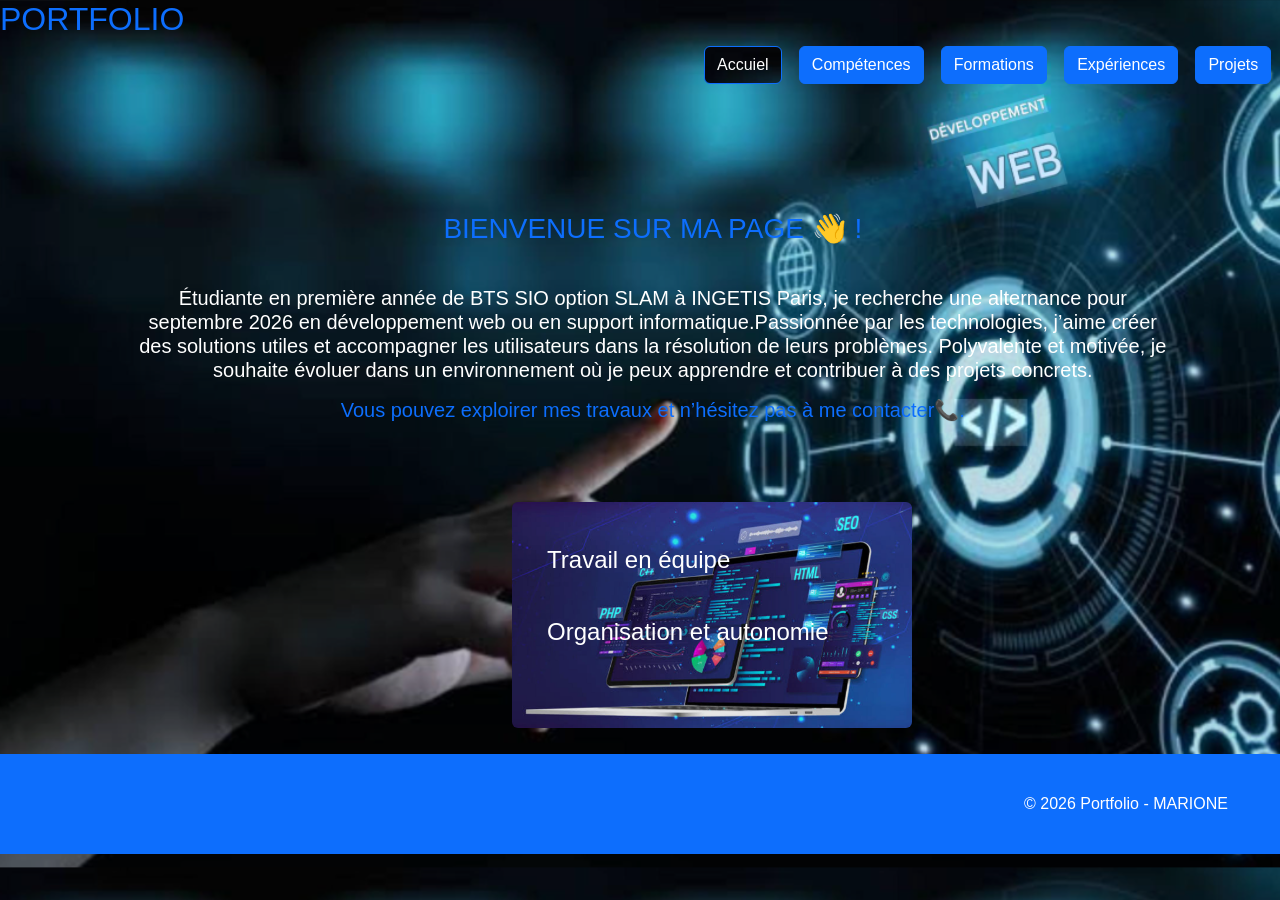
<file: index.html>
<!DOCTYPE html>
<html lang="en">
<head>
    <meta charset="UTF-8">
    <meta name="viewport" content="width=device-width, initial-scale=1.0">
    <link rel="stylesheet" href="bootstrap-5.3.8-dist/css/bootstrap.min.css">
    <link rel="stylesheet" href="portfolio.css">
    <title>accuiel</title>
</head>
<body>
   <header> 
   <h2 class="text-primary"> PORTFOLIO</h2>
</header>

   <nav >

   <a href="#"> <button type="button" class="btn btn-primary" style="background-image:url(image\ 1.png);">Accuiel</button></a>
<a href="compétences.html"><button type="button" class="btn btn-primary">Compétences</button></a>
<a href="formation.html"><button type="button" class="btn btn-primary">Formations</button></a>
<a href="expérience.html"><button type="button" class="btn btn-primary">Expériences</button></a>
<a href="projets.html"><button type="button" class="btn btn-primary">Projets</button></a>
<a href="contact.html"><button type="button" class="btn btn-primary">Contact</button></a>
<!--<li>
  <a href="#">  Accuiel</a>
</li>
<li>
  <a href="#">Formations</a>
</li>
<li>
  <a href="#"> Compétences</a>
</li>
<li>
  <a href="#">Expériences</a>
</li>
<li>
  <a href="#">Contact</a>
</li>-->
   </nav> 

   <main>

    <div class="row">
       <div class="col-md-1 text-center"></div>
    <div class="col-md-10 text-center">
      <div class="card-body">
        <h3 class="card-title text-primary text-center">BIENVENUE SUR MA PAGE &#128075 !</h3><br>
        <p class="card-text text-justify text-white"> <h5 class="text-justify text-white">Étudiante en première année de BTS SIO option SLAM à INGETIS Paris, 
          je recherche une alternance pour septembre 2026 en développement web ou en support informatique.Passionnée par les technologies, 
          j’aime créer des solutions utiles et accompagner les utilisateurs dans la résolution de leurs problèmes. Polyvalente et motivée, 
          je souhaite évoluer dans un environnement où je peux apprendre et contribuer à des projets concrets.</h5>
         </p>
        <p class="card-text text-center"><h5 class="text-primary"> Vous pouvez exploirer mes travaux et n’hésitez pas à me contacter📞.</h5></p>
      </div>
    </div>
     <div class="col-md-1 text-center"></div>
    </div>

   </main>
   
   <aside>
   <div class="row">
    <div class="col-md-7">
   <div id="carouselExampleSlidesOnly" class="carousel slide" data-bs-ride="carousel">
  <div class="carousel-inner">
    <div class="carousel-item active">
      <img src="image8.png" class="d-block w-10 rounded" style="width: 400px;"style="height: 100px">
       <div class="card-img-overlay text-white">
    <h4 class="card-title">Travail en équipe</h4>
    <h4 class="card-title">Organisation  et autonomie</h4>
    </div>
    </div>
    <div class="carousel-item">
      <img src="image6.png" class="d-block w-10 rounded" style="width: 400px;">
      <div class="card-img-overlay text-white">
    <h4 class="card-title">Capacité d'apprentissage rapide</h4>
    <h4 class="card-title">Communication professionnelle</h4>
    </div>
    </div>
    <div class="carousel-item">
      <img src="image7.png" class="d-block w-10 rounded" style="width: 400px;">
      <div class="card-img-overlay text-white">
    <h4 class="card-title">Sens du travail</h4>
    <h4 class="card-title">Rigueur et responsable</h4>
    </div>
    </div>
  </div>
</div>
   </div>
   </div>
   </aside>


   <footer class="bg-primary">
      © 2026 Portfolio - MARIONE
   </footer>


<script src="bootstrap-5.3.8-dist/js/bootstrap.min.js">

    const myCarouselElement = document.querySelector('#myCarousel')

/*const carousel = new bootstrap.Carousel(myCarouselElement, {
  interval: 2000,
  touch: false
})
    const carousel = new bootstrap.Carousel('#myCarousel')*/

    const myCarousel = document.getElementById('myCarousel')

myCarousel.addEventListener('slide.bs.carousel', event => {
  
})
</script>
   
</body>
</html>
</file>
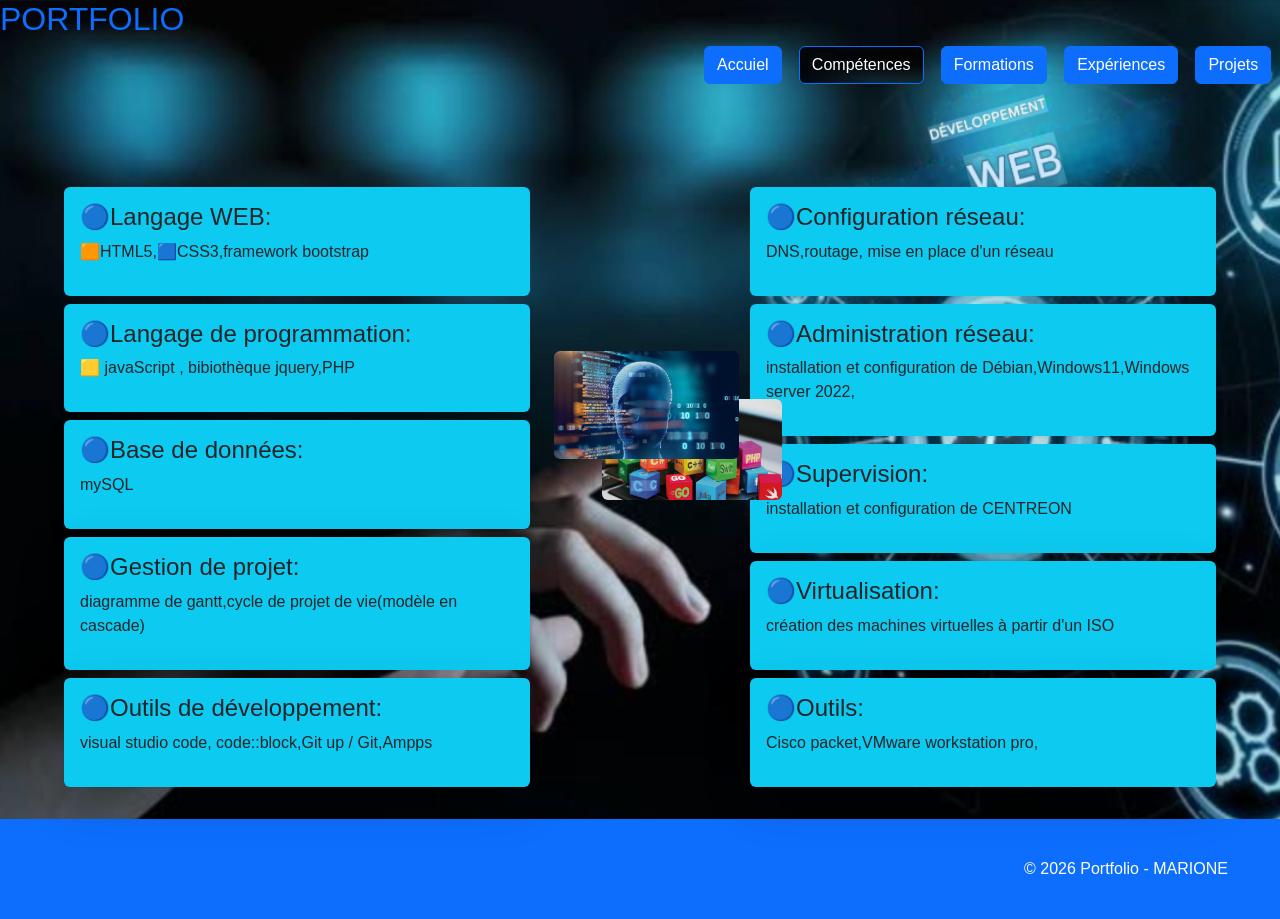
<file: compétences.html>
<!DOCTYPE html>
<html lang="en">
<head>
    <meta charset="UTF-8">
    <meta name="viewport" content="width=device-width, initial-scale=1.0">
    <link rel="stylesheet" href="bootstrap-5.3.8-dist/css/bootstrap.min.css">
    <link rel="stylesheet" href="compétences.css">
    <title>compétences</title>
</head>
<body class="bg-primary-subtle" >
   <header> 
   <h2 class="text-primary"> PORTFOLIO</h2>
</header>

   <nav >

   <a href="index.html"> <button type="button" class="btn btn-primary">Accuiel</button></a>
<a href=""><button type="button" class="btn btn-primary"style="background-image:url(image\ 1.png);">Compétences</button></a>
<a href="formation.html"><button type="button" class="btn btn-primary">Formations</button></a>
<a href="expérience.html"><button type="button" class="btn btn-primary">Expériences</button></a>
<a href="projets.html"><button type="button" class="btn btn-primary">Projets</button></a>
<a href="contact.html"><button type="button" class="btn btn-primary">Contact</button></a>
   </nav>


   <main>
   <div class="row">
<div class="col-md-5">
   <div class="shadow-none p-3 mb-2  rounded" style="background-color:#0dcaf0"><h4> 🔵Langage WEB:</h4><p>🟧HTML5,🟦CSS3,framework bootstrap</p></div>
<div class="shadow-sm p-3 mb-2  rounded"style="background-color:#0dcaf0"><h4>🔵Langage de programmation:</h4><p>🟨 
javaScript , bibiothèque jquery,PHP</p></div>
<div class="shadow p-3 mb-2 rounded" style="background-color:#0dcaf0" ><h4>🔵Base de données:</h4><p>mySQL</p></div>
<div class="shadow-lg p-3 mb-2  rounded" style="background-color:#0dcaf0"><h4>🔵Gestion de projet:</h4><p>diagramme de gantt,cycle de projet de vie(modèle en cascade)</p>  </div>
<div class="shadow-lg p-3 mb-2  rounded"style="background-color:#0dcaf0"><h4>🔵Outils de développement:</h4><p>visual studio code, code::block,Git up / Git,Ampps</p></div>
</div>

   

   
<div class="col-md-2 ">
   <div class="z-3 position-absolute p-10 rounded-3"><span><img src="image6.png"  class="d-block w-10 rounded" style="width: 185px;"></span></div>
<div class="z-2 position-absolute p-5 rounded-3"><span><img src="image5.png" class="d-block w-10 rounded" style="width: 180px;"></span></div>
</div>




<div class="col-md-5"> 
    <div class="shadow-none p-3 mb-2  rounded" style="background-color:#0dcaf0"><h4>🔵Configuration réseau:</h4><p>DNS,routage, mise en place d'un réseau</p></div>
<div class="shadow-sm p-3 mb-2 rounded" style="background-color:#0dcaf0"><h4>🔵Administration réseau:</h4><p> installation et configuration de Débian,Windows11,Windows server 2022,</p></div>
<div class="shadow p-3 mb-2  rounded" style="background-color:#0dcaf0"><h4>🔵Supervision:</h4><p>installation et configuration de CENTREON</p></div>
<div class="shadow-lg p-3 mb-2  rounded" style="background-color:#0dcaf0"><h4>🔵Virtualisation:</h4><p>création des machines virtuelles à partir d'un ISO</p></div>
<div class="shadow-lg p-3 mb-2 rounded" style="background-color:#0dcaf0"><h4>🔵Outils:</h4><p>Cisco packet,VMware workstation pro,</p></div>
</div>
</div>
   </main>
<br>

   <footer class="bg-primary">
      © 2026 Portfolio - MARIONE
   </footer>
</body>

</html>
</file>
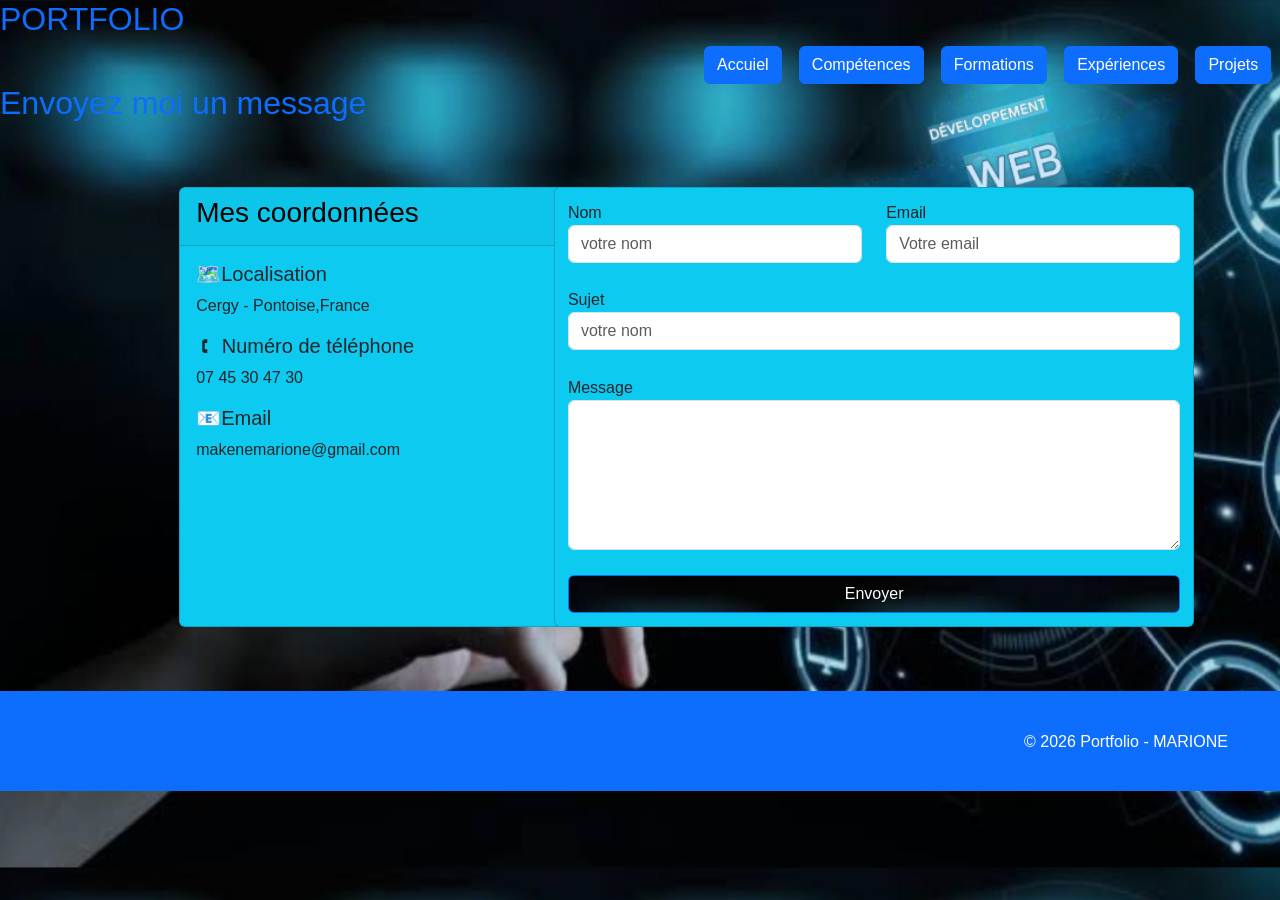
<file: contact.html>
<!DOCTYPE html>
<html lang="en">
<head>
    <meta charset="UTF-8">
    <meta name="viewport" content="width=device-width, initial-scale=1.0">
    <link rel="stylesheet" href="bootstrap-5.3.8-dist/css/bootstrap.min.css">
    <link rel="stylesheet" href="contact.css">
    <title>contact</title>
</head>
<body class="bg-primary-subtle" >
   <header> 
   <h2 class="text-primary"> PORTFOLIO</h2>
</header>

   <nav >

   <a href="index.html"> <button type="button" class="btn btn-primary">Accuiel</button></a>
<a href="compétences.html"><button type="button" class="btn btn-primary">Compétences</button></a>
<a href="formation.html"><button type="button" class="btn btn-primary">Formations</button></a>
<a href="expérience.html"><button type="button" class="btn btn-primary" >Expériences</button></a>
<a href="projets.html"><button type="button" class="btn btn-primary">Projets</button></a>
<a href="#"><button type="button" class="btn btn-primary" style="background-image:url(image\ 1.png);">Contact</button></a>
   </nav>

   <h2 class="text-primary">Envoyez moi un message</h2>
<main>

<div class="row">
<div class="col-md-4">
    <div class="card"style="width: 25rem;">
  <div class="card-header">
   <h3 class="text-black">Mes coordonnées</h3>
  </div>
  <div class="card-body"style="height: 380px;">
    <h5>🗺️Localisation</h5>
    <p class="card-text">Cergy - Pontoise,France</p>
    <h5>🕻 Numéro de téléphone</h5>
    <p class="card-text">07 45 30 47 30</p>
    <h5>📧Email</h5>
    <p class="card-text">makenemarione@gmail.com</p>
  </div>
</div>
</div>


<div class="col-md-8">
    <form action="https://formspree.io/f/xpqjyvaq" method="post">
        <div class="card"style="width: 40rem;" style="height: 180px;" >
            
 <div class="row"style="padding: 2%;">
  <div class="col">
    <label> Nom</label>
    <input type="text" class="form-control" placeholder="votre nom" aria-label="First name" name="nom">
  </div>
  <div class="col">
    <label> Email</label>
    <br>
    <input type="email" class="form-control" placeholder="Votre email" aria-label="Last name" name="email">
  </div>
</div>
<div class="row"style="padding: 2%;">
  <div class="col">
    <label> Sujet</label>
    <br>
    <input type="text" class="form-control" placeholder="votre nom" aria-label="First name" name="Sujet">
  </div>
</div>
<div class="row"style="padding: 2%;">
  <div class="col">
    <label> Message</label>
    <textarea class="form-control"></textarea>
  </div>
</div>
<button type="submit" class="btn btn-primary" id="bt">Envoyer</button>
</div>
</form>
</div>
</div>


</main>



    <footer class="bg-primary">
      © 2026 Portfolio - MARIONE
   </footer>
</body>
</html>
</file>
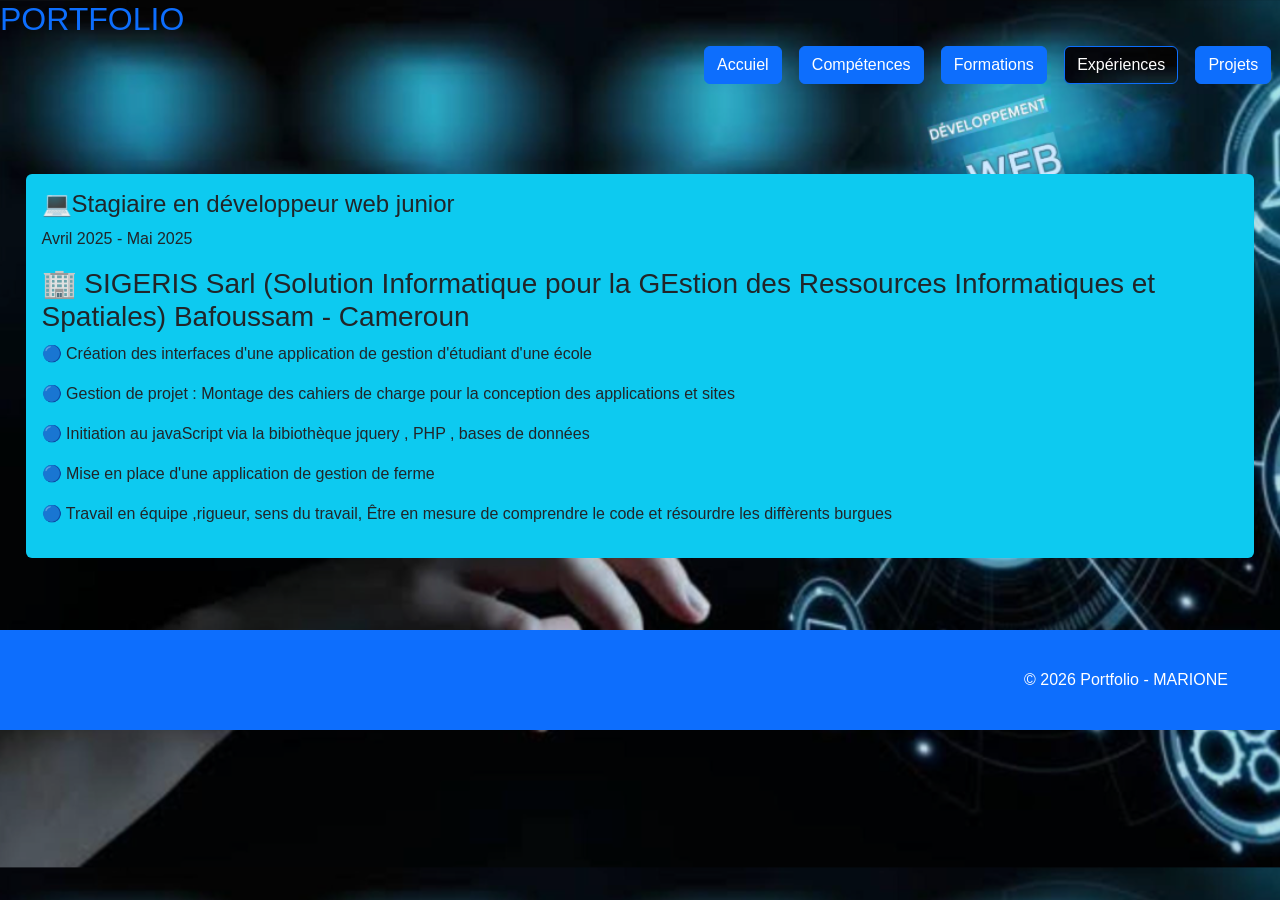
<file: expérience.html>
<!DOCTYPE html>
<html lang="en">
<head>
    <meta charset="UTF-8">
    <meta name="viewport" content="width=device-width, initial-scale=1.0">
    <link rel="stylesheet" href="bootstrap-5.3.8-dist/css/bootstrap.min.css">
    <link rel="stylesheet" href="expériences.css">
    <title>expériences</title>
</head>
<body class="bg-primary-subtle" >
   <header> 
   <h2 class="text-primary"> PORTFOLIO</h2>
</header>

   <nav >

   <a href="index.html"> <button type="button" class="btn btn-primary">Accuiel</button></a>
<a href="compétences.html"><button type="button" class="btn btn-primary">Compétences</button></a>
<a href="formation.html"><button type="button" class="btn btn-primary">Formations</button></a>
<a href="#"><button type="button" class="btn btn-primary" style="background-image:url(image\ 1.png);" >Expériences</button></a>
<a href="projets.html"><button type="button" class="btn btn-primary">Projets</button></a>
<a href="contact.html"><button type="button" class="btn btn-primary" >Contact</button></a>
   </nav>

<main>

<div class="row">
<div class="col-md-12">
   <div class="shadow-none p-3 mb-2  rounded" style="background-color:#0dcaf0"><h4>💻Stagiaire en développeur web junior </h4>
    <p>Avril 2025 - Mai 2025</p>
<h3> 🏢 SIGERIS Sarl (Solution Informatique pour la GEstion des Ressources Informatiques et Spatiales)  Bafoussam - Cameroun</h3>
<p>🔵 Création des interfaces d'une application de gestion d'étudiant d'une école</p>
<p>🔵 Gestion de projet : Montage des cahiers de charge pour la conception des applications et sites</p>
<p>🔵 Initiation au  javaScript via la bibiothèque jquery , PHP , bases de données</p>
<p>🔵 Mise en place d'une application de gestion de ferme</p>
<p>🔵 Travail en équipe ,rigueur, sens du travail, Être en mesure de comprendre le code et résourdre les diffèrents burgues</p>
</div>

</div>


</main>


<footer class="bg-primary">
      © 2026 Portfolio - MARIONE
   </footer>

</body>
</html>
</file>
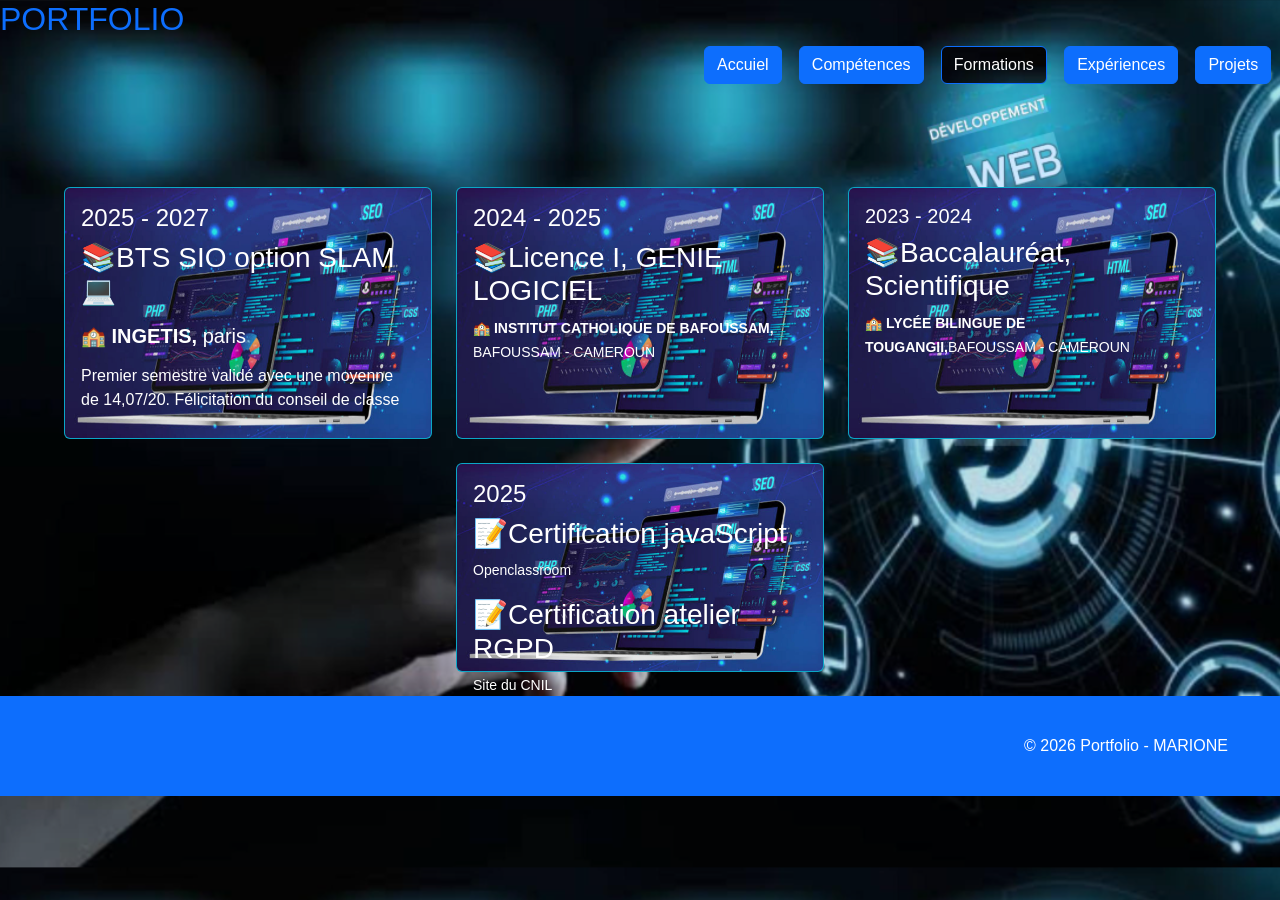
<file: formation.html>
<!DOCTYPE html>
<html lang="en">
<head>
    <meta charset="UTF-8">
    <meta name="viewport" content="width=device-width, initial-scale=1.0">
    <link rel="stylesheet" href="bootstrap-5.3.8-dist/css/bootstrap.min.css">
    <link rel="stylesheet" href="compétences.css">
    <title>formation</title>
</head>
<body class="bg-primary-subtle" >
   <header> 
   <h2 class="text-primary"> PORTFOLIO</h2>
</header>

   <nav >

   <a href="index.html"> <button type="button" class="btn btn-primary">Accuiel</button></a>
<a href="compétences.html"><button type="button" class="btn btn-primary">Compétences</button></a>
<a href="#"><button type="button" class="btn btn-primary"style="background-image:url(image\ 1.png);">Formations</button></a>
<a href="expérience.html"><button type="button" class="btn btn-primary">Expériences</button></a>
<a href="projets.html"><button type="button" class="btn btn-primary">Projets</button></a>
<a href="contact.html"><button type="button" class="btn btn-primary">Contact</button></a>
   </nav>



<main>
<div class="row">
<div class="col-md-4">
<div class="card text-bg-" style="background-color:#0dcaf0" >
  <img src="image8.png" class="card-img" alt="..." style="height: 250px;">
  <div class="card-img-overlay text-white">
    <h4 class="card-title ">2025 - 2027 </h4>
    <h3 class="card-text"> 📚BTS SIO option SLAM💻</h3>
    <p class="card-text"><h5><strong>🏫 INGETIS,</strong> paris</h5></p>
    <p>Premier semestre validé avec une moyenne de 14,07/20. Félicitation du conseil de classe</p>
  </div>
</div>
</div>

<div class="col-md-4">
    <div class="card text-bg-"style="background-color:#0dcaf0" >
  <img src="image8.png" class="card-img" alt="..."style="height: 250px;">
  <div class="card-img-overlay text-white">
    <h4 class="card-title">2024 - 2025</h4>
    <h3 class="card-text">📚Licence I, GENIE LOGICIEL</h3>
    <p class="card-text"><small><strong>🏫 INSTITUT CATHOLIQUE DE BAFOUSSAM,</strong> BAFOUSSAM - CAMEROUN</small></p>
  </div>
</div>
</div>

<div class="col-md-4">
    <div class="card text-bg-"style="background-color:#0dcaf0" >
  <img src="image8.png" class="card-img" alt="..."style="height: 250px;">
  <div class="card-img-overlay text-white">
    <h5 class="card-title">2023 - 2024</h5>
    <h3 class="card-text">📚Baccalauréat, Scientifique</h3>
    <p class="card-text"><small><strong>🏫 LYCÉE BILINGUE DE TOUGANGII,</strong>BAFOUSSAM - CAMEROUN</small></p>
  </div>
</div>
</div>
</div>

<br>

<div class="row">
    <div class="col-md-4">
    </div>
    <div class="col-md-4">
<div class="card text-bg-"style="background-color:#0dcaf0" >
  <img src="image8.png" class="card-img" alt="...">
  <div class="card-img-overlay text-white">
    <h4 class="card-title">2025</h4>
    <h3 class="card-text">📝Certification javaScript</h3>
    <p class="card-text"><small>Openclassroom</small></p>
    <h3 class="card-text">📝Certification atelier RGPD</h3>
    <p class="card-text"><small>Site du CNIL</small></p>
  </div>
</div>
    </div>

    <div class="col-md-4"></div>
</div>
</main>
<br>




   <footer class="bg-primary">
      © 2026 Portfolio - MARIONE
   </footer>
</body>
</html>
</file>
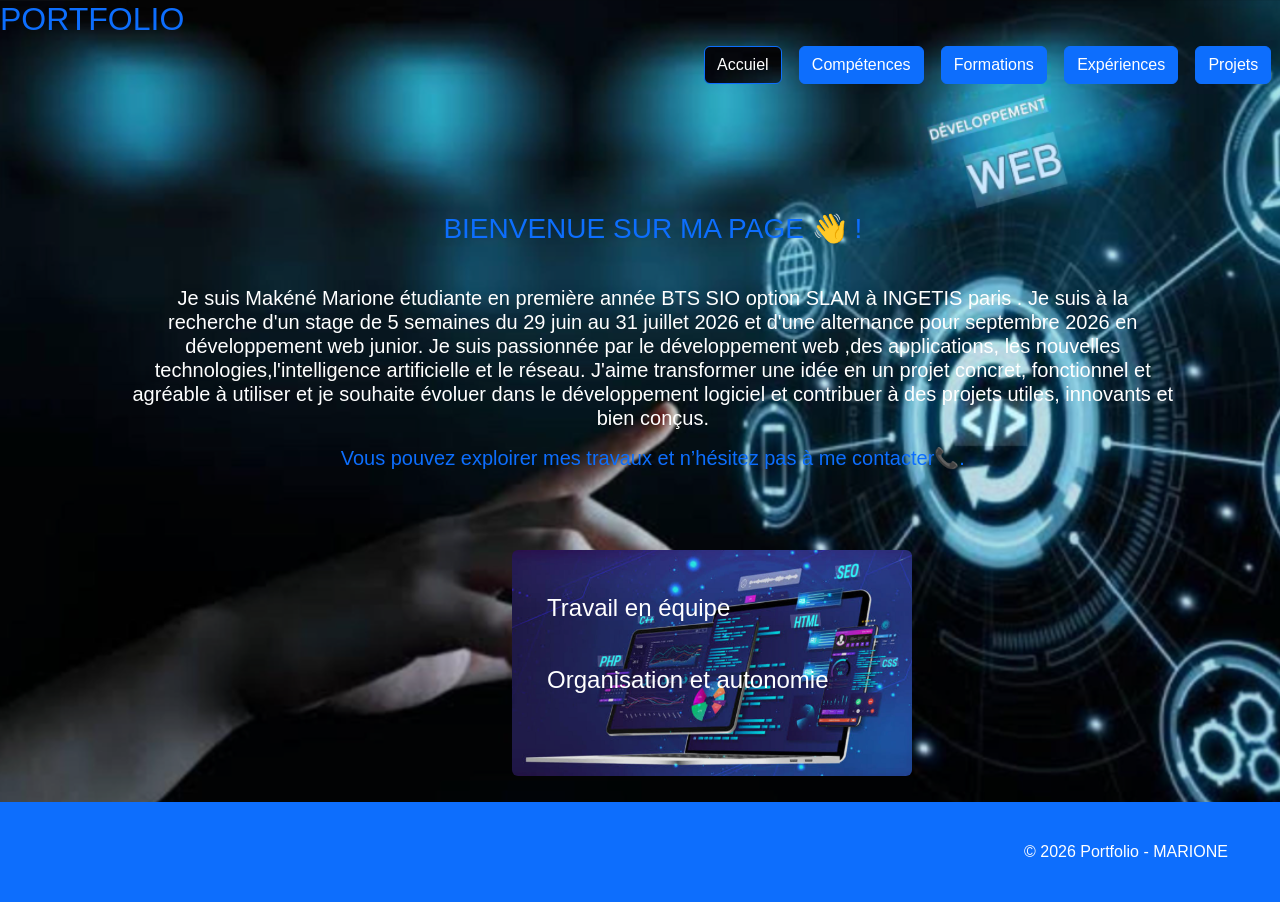
<file: portfolio.html>
<!DOCTYPE html>
<html lang="en">
<head>
    <meta charset="UTF-8">
    <meta name="viewport" content="width=device-width, initial-scale=1.0">
    <link rel="stylesheet" href="bootstrap-5.3.8-dist/css/bootstrap.min.css">
    <link rel="stylesheet" href="portfolio.css">
    <title>accuiel</title>
</head>
<body>
   <header> 
   <h2 class="text-primary"> PORTFOLIO</h2>
</header>

   <nav >

   <a href="#"> <button type="button" class="btn btn-primary" style="background-image:url(image\ 1.png);">Accuiel</button></a>
<a href="compétences.html"><button type="button" class="btn btn-primary">Compétences</button></a>
<a href="formation.html"><button type="button" class="btn btn-primary">Formations</button></a>
<a href="expérience.html"><button type="button" class="btn btn-primary">Expériences</button></a>
<a href="projets.html"><button type="button" class="btn btn-primary">Projets</button></a>
<a href="contact.html"><button type="button" class="btn btn-primary">Contact</button></a>
<!--<li>
  <a href="#">  Accuiel</a>
</li>
<li>
  <a href="#">Formations</a>
</li>
<li>
  <a href="#"> Compétences</a>
</li>
<li>
  <a href="#">Expériences</a>
</li>
<li>
  <a href="#">Contact</a>
</li>-->
   </nav> 

   <main>

    <div class="row">
       <div class="col-md-1 text-center"></div>
    <div class="col-md-10 text-center">
      <div class="card-body">
        <h3 class="card-title text-primary text-center">BIENVENUE SUR MA PAGE &#128075 !</h3><br>
        <p class="card-text text-justify text-white"> <h5 class="text-justify text-white">Je suis Makéné Marione étudiante en première année BTS SIO option SLAM à INGETIS paris . 
            Je suis à la recherche d'un stage de 5 semaines du 29 juin au 31 juillet 2026 et d'une alternance pour septembre 2026 en développement web junior.
            Je suis passionnée par le développement web ,des applications, les nouvelles technologies,l'intelligence artificielle et le réseau.
             J'aime transformer une idée en un projet concret, fonctionnel et agréable à utiliser et
            je souhaite évoluer dans le développement logiciel et contribuer à des projets utiles, innovants et bien conçus.</h5>
         </p>
        <p class="card-text text-center"><h5 class="text-primary"> Vous pouvez exploirer mes travaux et n’hésitez pas à me contacter📞.</h5></p>
      </div>
    </div>
     <div class="col-md-1 text-center"></div>
    </div>

   </main>
   
   <aside>
   <div class="row">
    <div class="col-md-7">
   <div id="carouselExampleSlidesOnly" class="carousel slide" data-bs-ride="carousel">
  <div class="carousel-inner">
    <div class="carousel-item active">
      <img src="image8.png" class="d-block w-10 rounded" style="width: 400px;"style="height: 100px">
       <div class="card-img-overlay text-white">
    <h4 class="card-title">Travail en équipe</h4>
    <h4 class="card-title">Organisation  et autonomie</h4>
    </div>
    </div>
    <div class="carousel-item">
      <img src="image6.png" class="d-block w-10 rounded" style="width: 400px;">
      <div class="card-img-overlay text-white">
    <h4 class="card-title">Capacité d'apprentissage rapide</h4>
    <h4 class="card-title">Communication professionnelle</h4>
    </div>
    </div>
    <div class="carousel-item">
      <img src="image7.png" class="d-block w-10 rounded" style="width: 400px;">
      <div class="card-img-overlay text-white">
    <h4 class="card-title">Sens du travail</h4>
    <h4 class="card-title">Rigueur et responsable</h4>
    </div>
    </div>
  </div>
</div>
   </div>
   </div>
   </aside>


   <footer class="bg-primary">
      © 2026 Portfolio - MARIONE
   </footer>


<script src="bootstrap-5.3.8-dist/js/bootstrap.min.js">

    const myCarouselElement = document.querySelector('#myCarousel')

/*const carousel = new bootstrap.Carousel(myCarouselElement, {
  interval: 2000,
  touch: false
})
    const carousel = new bootstrap.Carousel('#myCarousel')*/

    const myCarousel = document.getElementById('myCarousel')

myCarousel.addEventListener('slide.bs.carousel', event => {
  
})
</script>
   
</body>
</html>
</file>
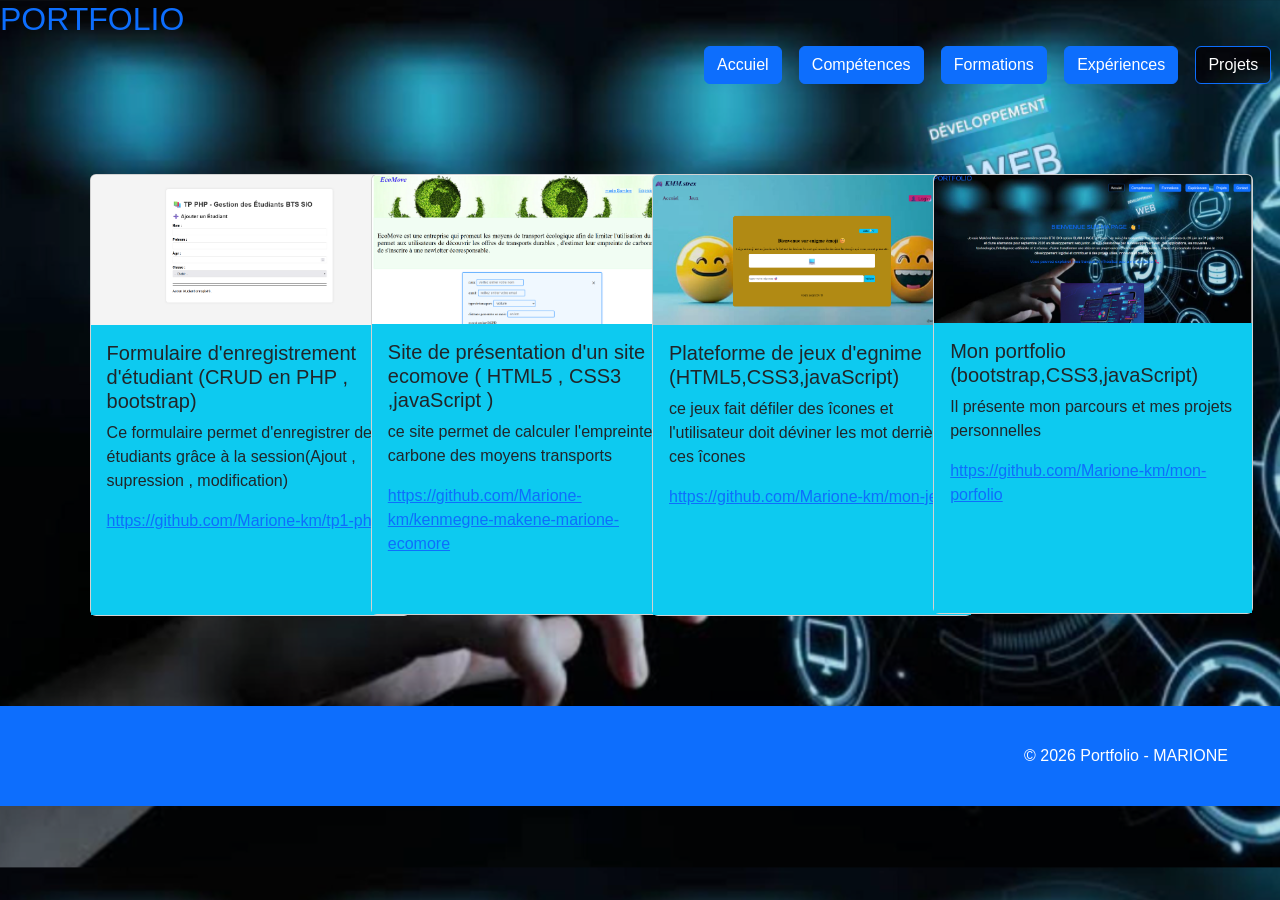
<file: projets.html>
<!DOCTYPE html>
<html lang="en">
<head>
    <meta charset="UTF-8">
    <meta name="viewport" content="width=device-width, initial-scale=1.0">
    <link rel="stylesheet" href="bootstrap-5.3.8-dist/css/bootstrap.min.css">
    <link rel="stylesheet" href="projets.css">
    <title>projets</title>
</head>
<body class="bg-primary-subtle" >
   <header> 
   <h2 class="text-primary"> PORTFOLIO</h2>
</header>

   <nav >

   <a href="index.html"> <button type="button" class="btn btn-primary">Accuiel</button></a>
<a href="compétences.html"><button type="button" class="btn btn-primary">Compétences</button></a>
<a href="formation.html"><button type="button" class="btn btn-primary">Formations</button></a>
<a href="expérience.html"><button type="button" class="btn btn-primary" >Expériences</button></a>
<a href="#"><button type="button" class="btn btn-primary" style="background-image:url(image\ 1.png);">Projets</button></a>
<a href="contact.html"><button type="button" class="btn btn-primary">Contact</button></a>
   </nav>


<main>
    <div class="row">
        <div class="col-md-3 ">
<div class="card" style="width: 20rem;">
  <img src="image13.png" class="card-img-top" alt="...">
  <div class="card-body " style="height: 290px;">
    <h5 class="card-title">Formulaire d'enregistrement d'étudiant (CRUD en PHP , bootstrap)</h5>
    <p class="card-text">Ce formulaire permet d'enregistrer des étudiants grâce à la session(Ajout , supression , modification)</p>
    <a href="https://github.com/Marione-km/tp1-php" >https://github.com/Marione-km/tp1-php</a>
  </div>
</div>
        </div>


 <div class="col-md-3">
<div class="card" style="width: 20rem;">
  <img src="image14.png" class="card-img-top" alt="...">
  <div class="card-body" style="height: 290px;">
    <h5 class="card-title">Site de présentation d'un site ecomove ( HTML5 , CSS3 ,javaScript ) </h5>
    <p class="card-text">ce site permet de calculer l'empreinte carbone des moyens transports </p>
    <a href="https://github.com/Marione-km/kenmegne-makene-marione-ecomore">https://github.com/Marione-km/kenmegne-makene-marione-ecomore</a>
  </div>
</div>
        </div>

         <div class="col-md-3">
<div class="card" style="width: 20rem;" style="height: 100px;">
  <img src="image15.png" class="card-img-top" alt="...">
  <div class="card-body" style="height: 290px;">
    <h5 class="card-title">Plateforme de jeux d'egnime (HTML5,CSS3,javaScript)</h5>
    <p class="card-text">ce jeux  fait défiler des îcones et l'utilisateur doit déviner les mot derrière ces îcones </p>
    <a href="https://github.com/Marione-km/mon-jeu" style="margin-top:11%;">https://github.com/Marione-km/mon-jeu</a>
  </div>
</div>
        </div>



 <div class="col-md-3">
<div class="card" style="width: 20rem;">
  <img src="image16.png" class="card-img-top" alt="...">
  <div class="card-body" style="height: 290px;">
    <h5 class="card-title">Mon portfolio (bootstrap,CSS3,javaScript) </h5>
    <p class="card-text">Il présente mon parcours et mes projets personnelles </p>
    <a href="https://github.com/Marione-km/mon-porfolio"  style="margin-top:11%;">https://github.com/Marione-km/mon-porfolio</a>
  </div>
</div>
        </div>




</div>





</main>









 <footer class="bg-primary">
      © 2026 Portfolio - MARIONE
   </footer>


</body>
</html>
</file>
<file: portfolio.css>
nav{
    display: flex;
    margin-left: 55%;
    gap: 3%;
}

li{
    width: 30%;
    list-style: none;
}
h2{
    font-family: Arial, Helvetica, sans-serif;
}

main{
    margin-left: 2%;
    margin-top: 10%;
    
}


body{
background-image: url(image\ 1.png);
background-size: 1550px;
font-family: Arial, Helvetica, sans-serif;
}

aside{
    margin-top: 5%;
    margin-left: 40%;
    margin-bottom: 2%;
    
}

footer{
    height: 100px;
    padding-left: 80%;
    padding-top: 3%;
    color: white;
}

h4{
    margin:8%;
    margin-top: 10%;
}
</file>
<file: compétences.css>
nav{
    display: flex;
    margin-left: 55%;
    gap: 3%;
}

li{
    width: 30%;
    list-style: none;
}
h2{
    font-family: Arial, Helvetica, sans-serif;
}

body{
background-image: url(image\ 1.png);
background-size: 1550px;
font-family: Arial, Helvetica, sans-serif;
}

/*.card-body{
    background-color: aqua;
    transform-style: flat;
    box-shadow: 10cap;
}
*/
main{
    margin-top: 8%;
    margin-left: 5%;
    margin-right: 5%;
}
.shadow-none:hover,.shadow-sm:hover,.shadow-lg:hover{
background-image: url(image8.png);
background-size: 570px;
transform: scale(1.2);
transition: transform 0.6s;

color: white;
}

.position-absolute:hover{
transition: transform 0.3s;
transform: scale(1.2);
}

.col-md-2{
    margin-top: 14%;
}

footer{
    height: 100px;
    padding-left: 80%;
    padding-top: 3%;
    color: white;
}
</file>
<file: contact.css>
nav{
    display: flex;
    margin-left: 55%;
    gap: 3%;
}

li{
    width: 30%;
    list-style: none;
}
h2{
    font-family: Arial, Helvetica, sans-serif;
}

body{
background-image: url(image\ 1.png);
background-size: 1550px;
font-family: Arial, Helvetica, sans-serif;
}

footer{
    height: 100px;
    padding-left: 80%;
    padding-top: 3%;
    color: white;
    margin-top: 5%;
}


textarea{
    width: 100px;
    height: 150px;
    
}

#bt{
margin:2%;
background-image: url(image\ 1.png);
}

main{
    margin-left:14%;
    margin-top: 5%;
}

.card{
    background-color: #0dcaf0;
}
</file>
<file: expériences.css>
nav{
    display: flex;
    margin-left: 55%;
    gap: 3%;
}

li{
    width: 30%;
    list-style: none;
}
h2{
    font-family: Arial, Helvetica, sans-serif;
}

body{
background-image: url(image\ 1.png);
background-size: 1550px;
font-family: Arial, Helvetica, sans-serif;
}

footer{
    height: 100px;
    padding-left: 80%;
    padding-top: 3%;
    color: white;
    margin-top: 5%;
}

main{
    margin: 2%;
    margin-top: 7%;
    
}
</file>
<file: projets.css>
nav{
    display: flex;
    margin-left: 55%;
    gap: 3%;
}

li{
    width: 30%;
    list-style: none;
}
h2{
    font-family: Arial, Helvetica, sans-serif;
}

body{
background-image: url(image\ 1.png);
background-size: 1550px;
font-family: Arial, Helvetica, sans-serif;
}

footer{
    height: 100px;
    padding-left: 80%;
    padding-top: 3%;
    color: white;
}

main{
    margin-left: 4%;
    margin: 7%;
    
}

img:hover{
    transform: scale(1.2);
    transition: transform 0.6s;
border-radius: 5%;
}

.card-body{
    background-color: #0dcaf0;
}
</file>
